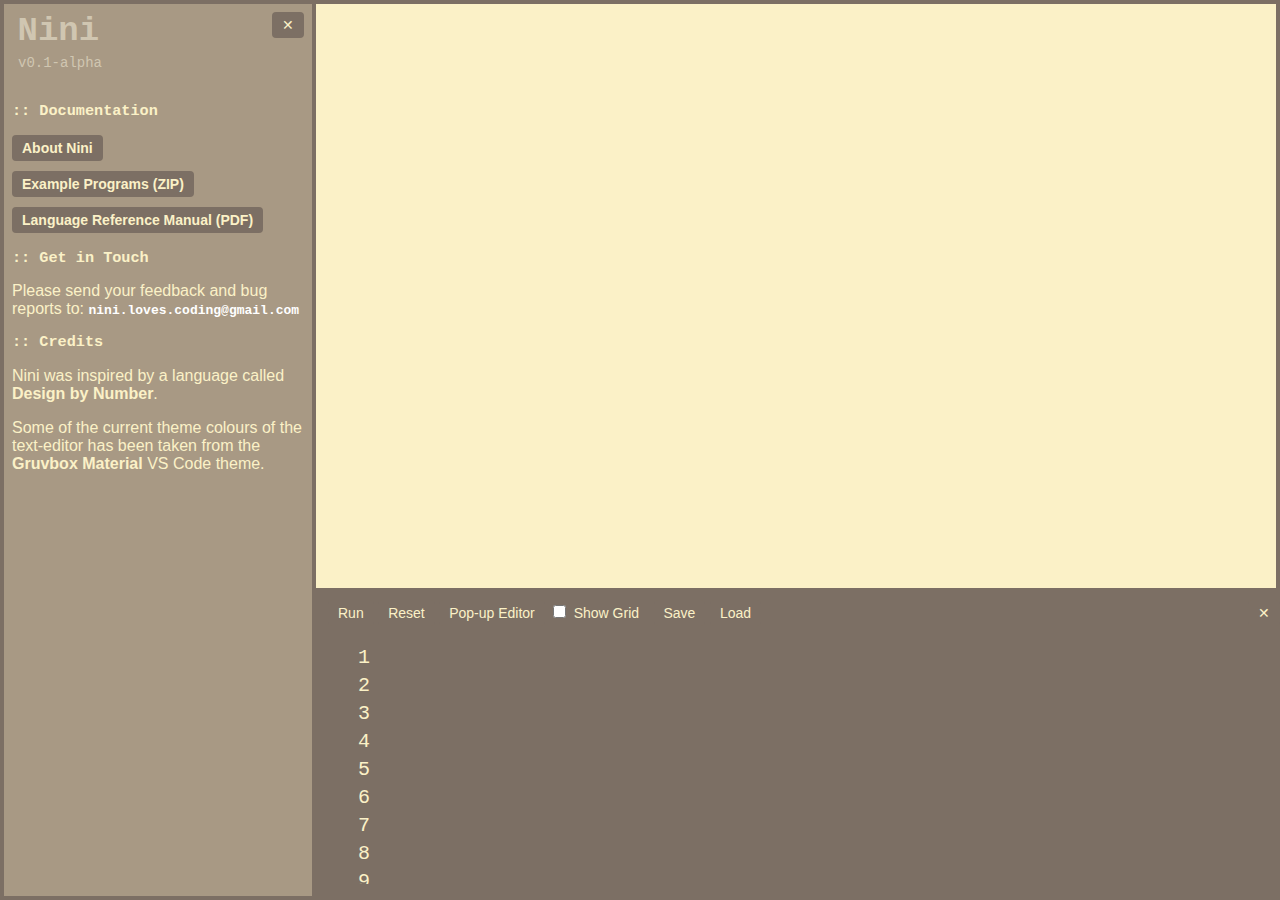
<file: index.html>
<!DOCTYPE html>
<html id="html">
  <head>
    <meta charset="UTF-8" />
    <meta name="viewport" content="width=device-width, initial-scale=1.0" />
    <link rel="stylesheet" href="./app.min.css">
    <title>Nini</title>
  </head>
  <body id="body" class="accent-bgcolour">
    <table id="layout-table" cellpadding="0" cellspacing="0">
      <tr>
        <td
          id="left-sidebar"
          rowspan="2"
          class="secondary-bgcolour accent-border-colour"
        >
          <div id="closed-left-sidebar-toolbar">
            <div id="top-logo-small" class="extra-colour-1">N</div>
            <div id="open-left-sidebar-btn" class="btn accent">
              <div>&#8614;</div>
            </div>
          </div>
          <table id="left-sidebar-table" cellpadding="0" cellspacing="0">
            <tr>
              <td colspan="2">
                <div id="top-logo" class="extra-colour-1">Nini</div>
                <div id="close-left-sidebar-btn" class="btn accent">
                  &#x2715;
                </div>
                <span id="version" class="extra-colour-1">v0.1-alpha</span>
              </td>
            </tr>
            <tr>
              <td colspan="2" id="toolbar-cell"></td>
            </tr>
            <tr>
              <td class="primary-colour">
                <h3>:: Documentation</h3>
                <ul class="btn-menu btn-menu__vartical">
                  <li>
                    <div id="docs-about-btn" class="btn accent">
                      <b>About Nini</b>
                    </div>
                  </li>
                  <li>
                    <a
                      href="./files/nini-code-examples.zip"
                      target="_blank"
                      class="btn accent"
                    >
                      Example Programs (ZIP)
                    </a>
                  </li>
                  <li>
                    <a
                      href="./files/nini-lang-ref.pdf"
                      target="_blank"
                      class="btn accent"
                    >
                      Language Reference Manual (PDF)
                    </a>
                  </li>
                </ul>

                <h3>:: Get in Touch</h3>
                Please send your feedback and bug reports to:
                <span style="color: #fff; font-family: monospace"
                  ><b>nini.loves.coding@gmail.com</b></span
                >

                <h3>:: Credits</h3>
                <p>
                  Nini was inspired by a language called
                  <a href="https://dbn.media.mit.edu/" target="_blank"
                    >Design by Number</a
                  >.
                </p>
                <p>
                  Some of the current theme colours of the text-editor has been
                  taken from the
                  <a
                    href="https://vscodethemes.com/e/sainnhe.gruvbox-material/gruvbox-material-light"
                    target="_blank"
                    >Gruvbox Material</a
                  >
                  VS Code theme.
                </p>
              </td>
            </tr>
          </table>
        </td>
        <td id="main-panel" class="primary-bgcolour accent-border-colour">
          <div id="canvas-scroll-wrapper" class="secondary-scrollbar-colour">
            <canvas
              id="paper1"
              class="main-canvas extra-border-colour-1"
              width="0"
              height="0"
            ></canvas>
          </div>
        </td>
      </tr>
      <tr>
        <td id="bottom-sidebar">
          <div id="closed-bottom-sidebar-toolbar">
            <div id="open-bottom-sidebar-btn" class="btn accent">
              <div>&#8613; Open Editor</div>
            </div>
          </div>
          <!-- copy of the body of editor/editor.html -->
          <table id="editor-layout-table" cellpadding="0" cellspacing="0">
            <tr>
              <td id="editor-toolbar-cell">
                <div id="run-btn" class="btn accent">Run</div>
                <div id="clear-btn" class="btn accent">Reset</div>
                <div id="pop-up-editor" class="btn accent">Pop-up Editor</div>
                <div id="toggle-grid-control">
                  <input
                    type="checkbox"
                    name="grid-checkbox"
                    id="toggle-grid-checkbox"
                    value="value"
                  />
                  <label for="toggle-grid-checkbox" class="accent"
                    >Show Grid</label
                  >
                </div>
                <div id="save-code" class="btn accent">Save</div>
                <div id="load-code" class="btn accent">Load</div>
                <input type="file" id="load-code-file-input" />
                <div id="close-bottom-sidebar-btn" class="btn accent">
                  &#x2715;
                </div>
              </td>
            </tr>
            <tr>
              <td id="editor-cell">
                <div id="editor-scroll-wrapper" class="accent-scrollbar-colour">
                  <table cellpadding="0" cellspacing="0">
                    <tr>
                      <td id="loc-td">
                        <div
                          id="loc-bar"
                          class="primary-colour accent-bgcolour"
                        ></div>
                      </td>
                      <td id="editor-td">
                        <textarea
                          id="code-editor"
                          maxlength="4096"
                          spellcheck="false"
                          class="accent-bgcolour extra-colour-2"
                        ></textarea>
                      </td>
                    </tr>
                  </table>
                </div>
              </td>
            </tr>
          </table>
          <!-- end of editor/editor.html -->
        </td>
      </tr>
    </table>
    <script src="./app.min.js"></script>
  </body>
</html>
</file>
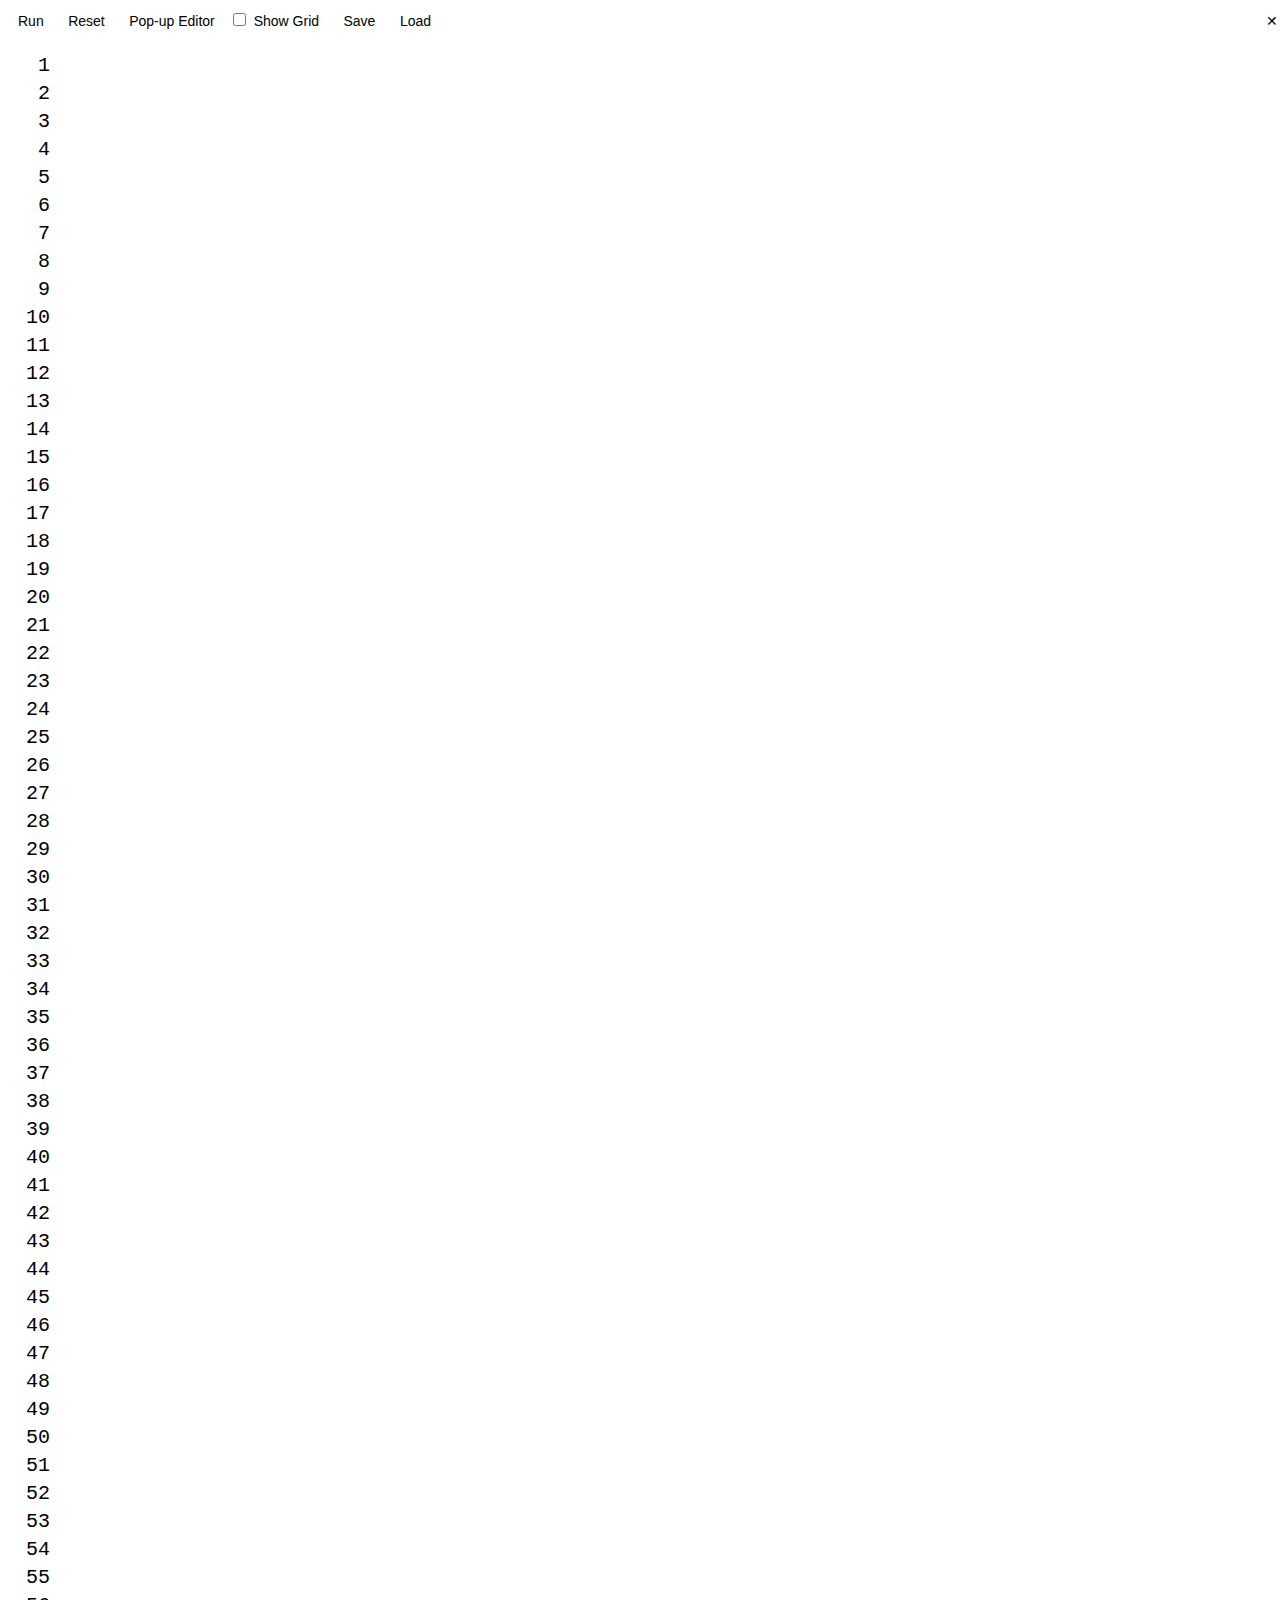
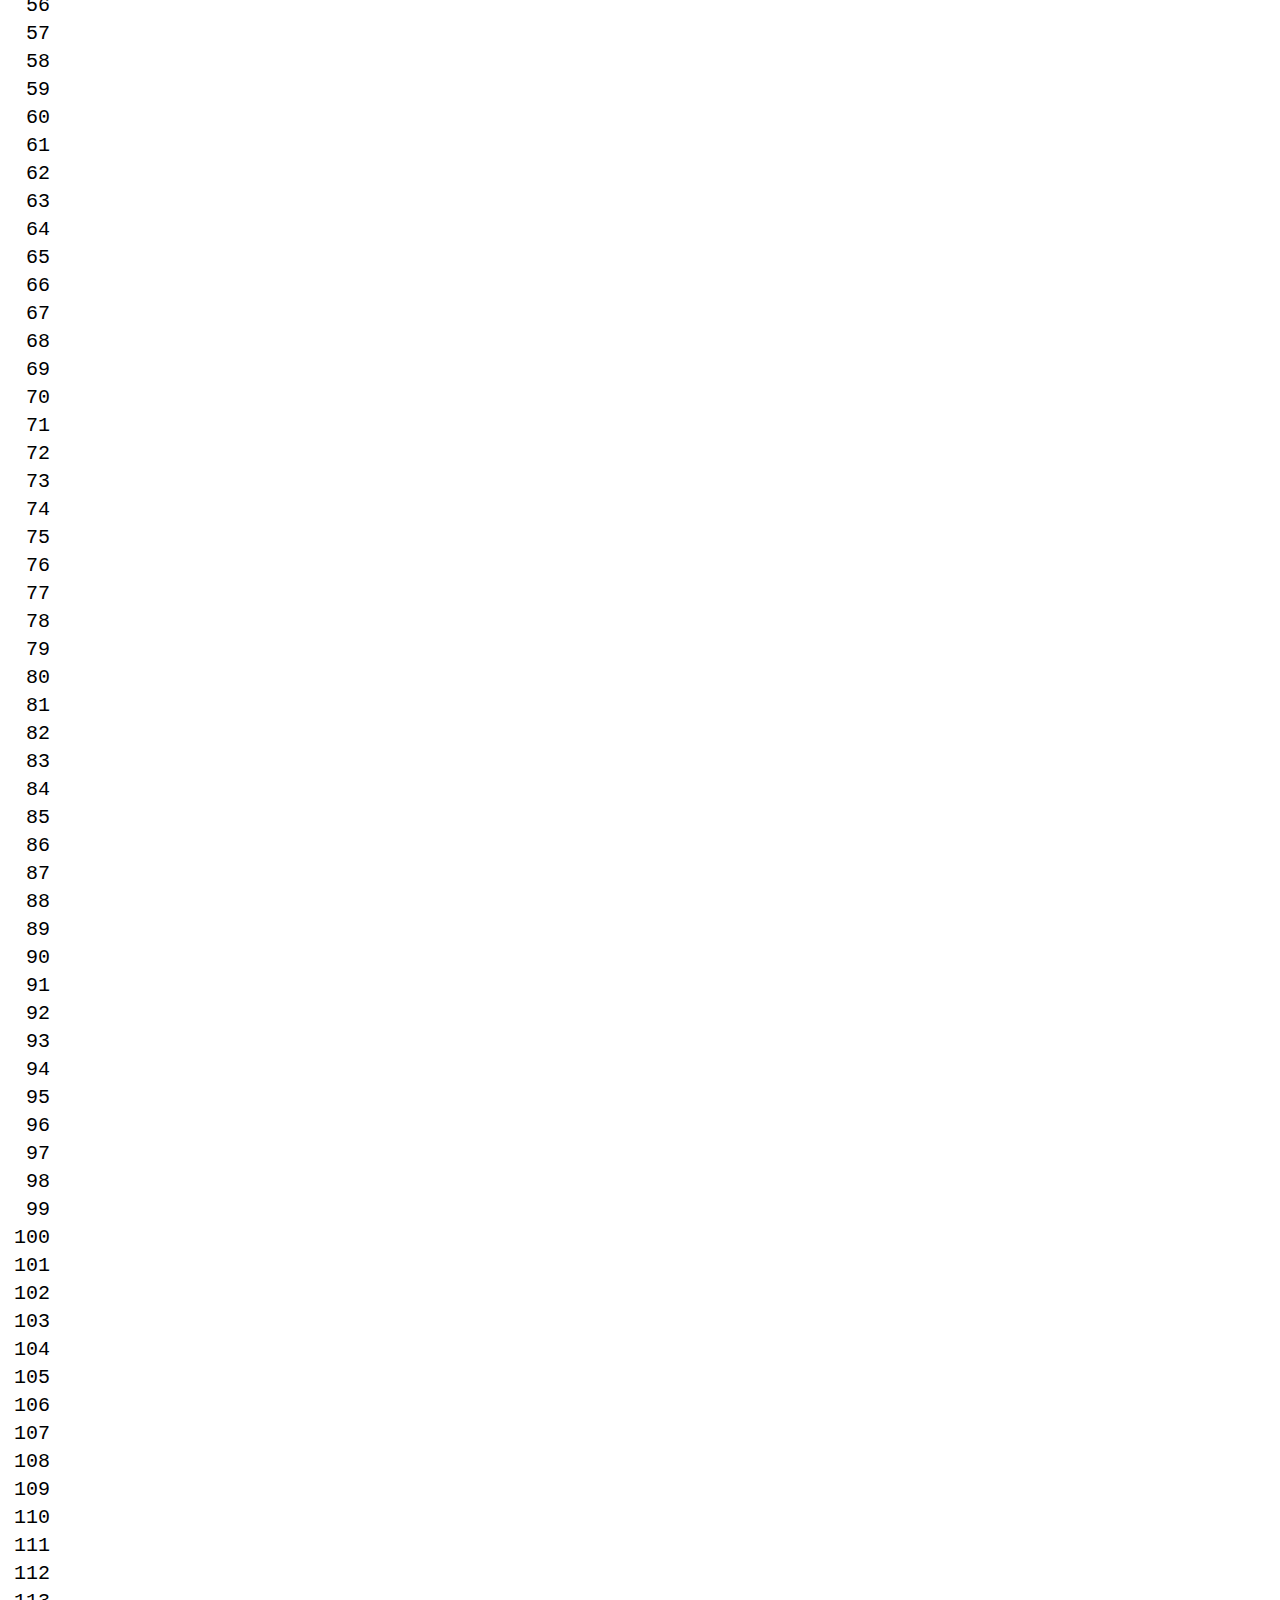
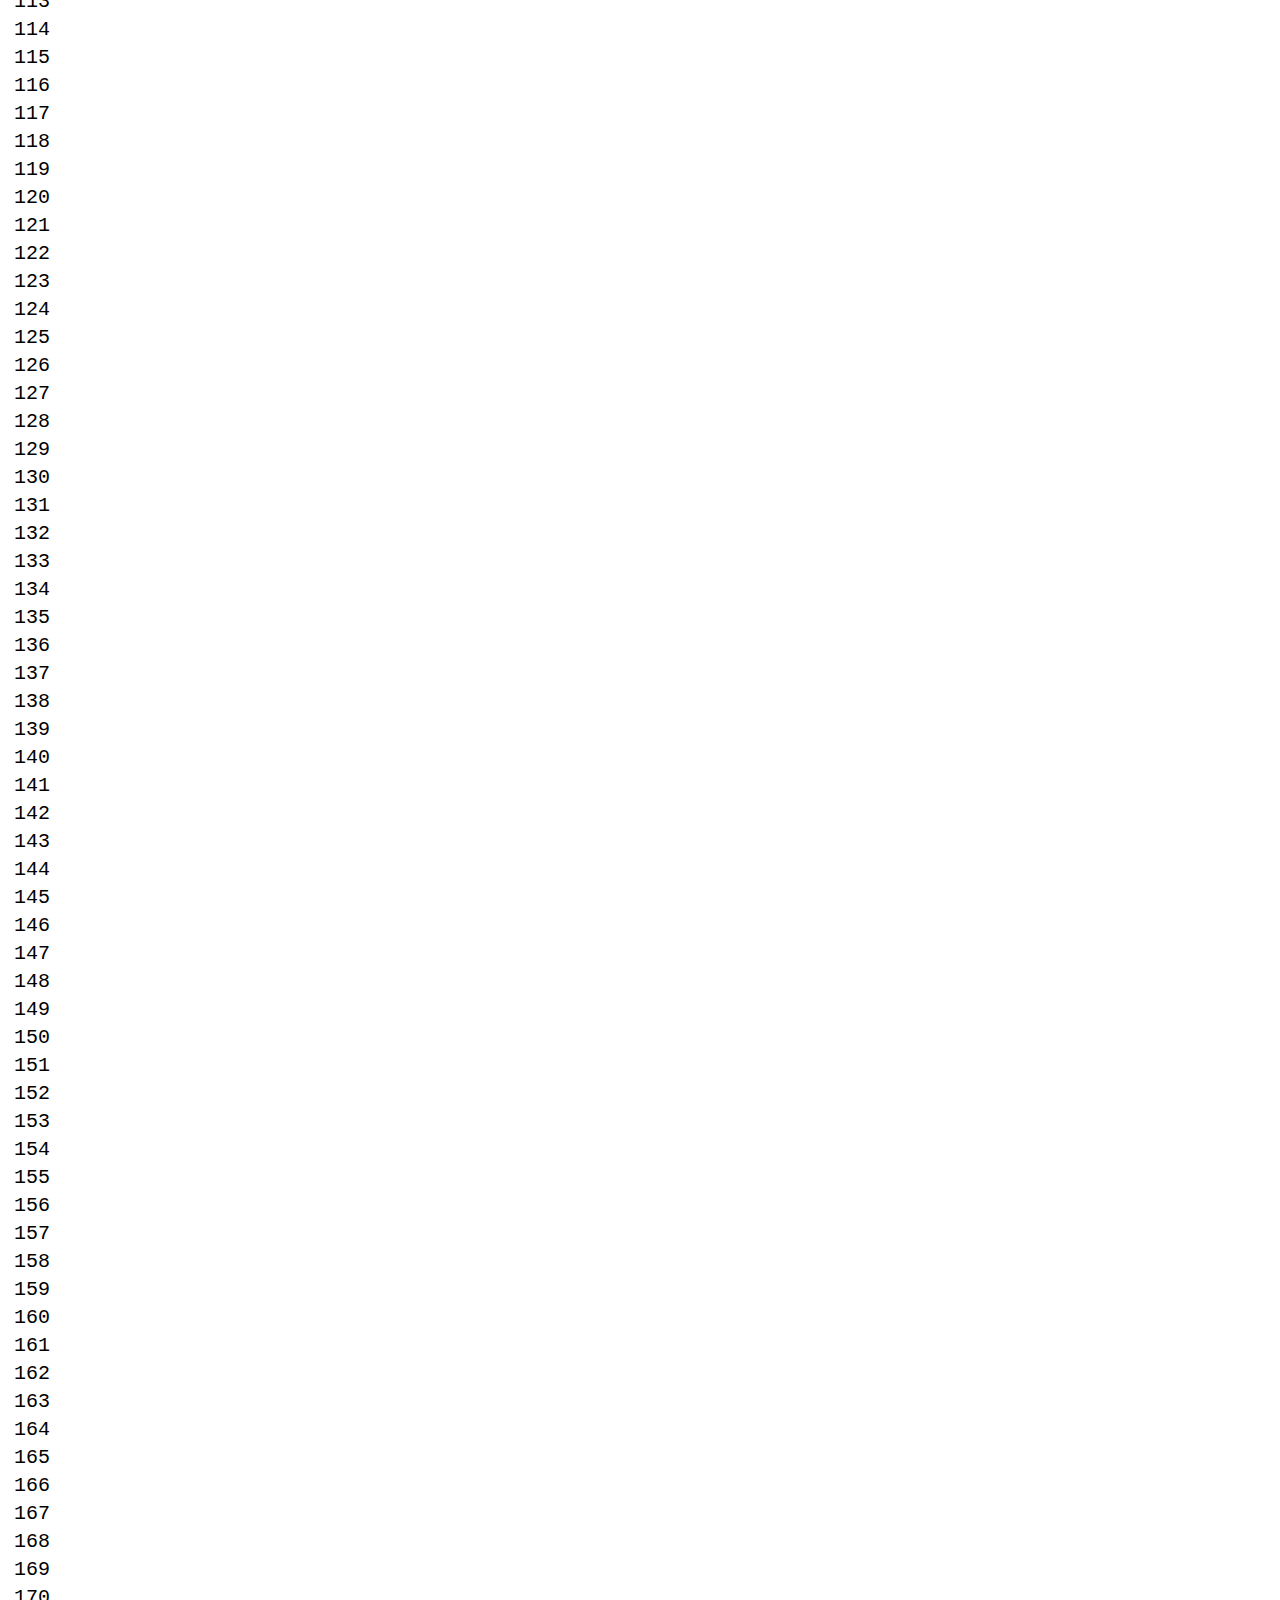
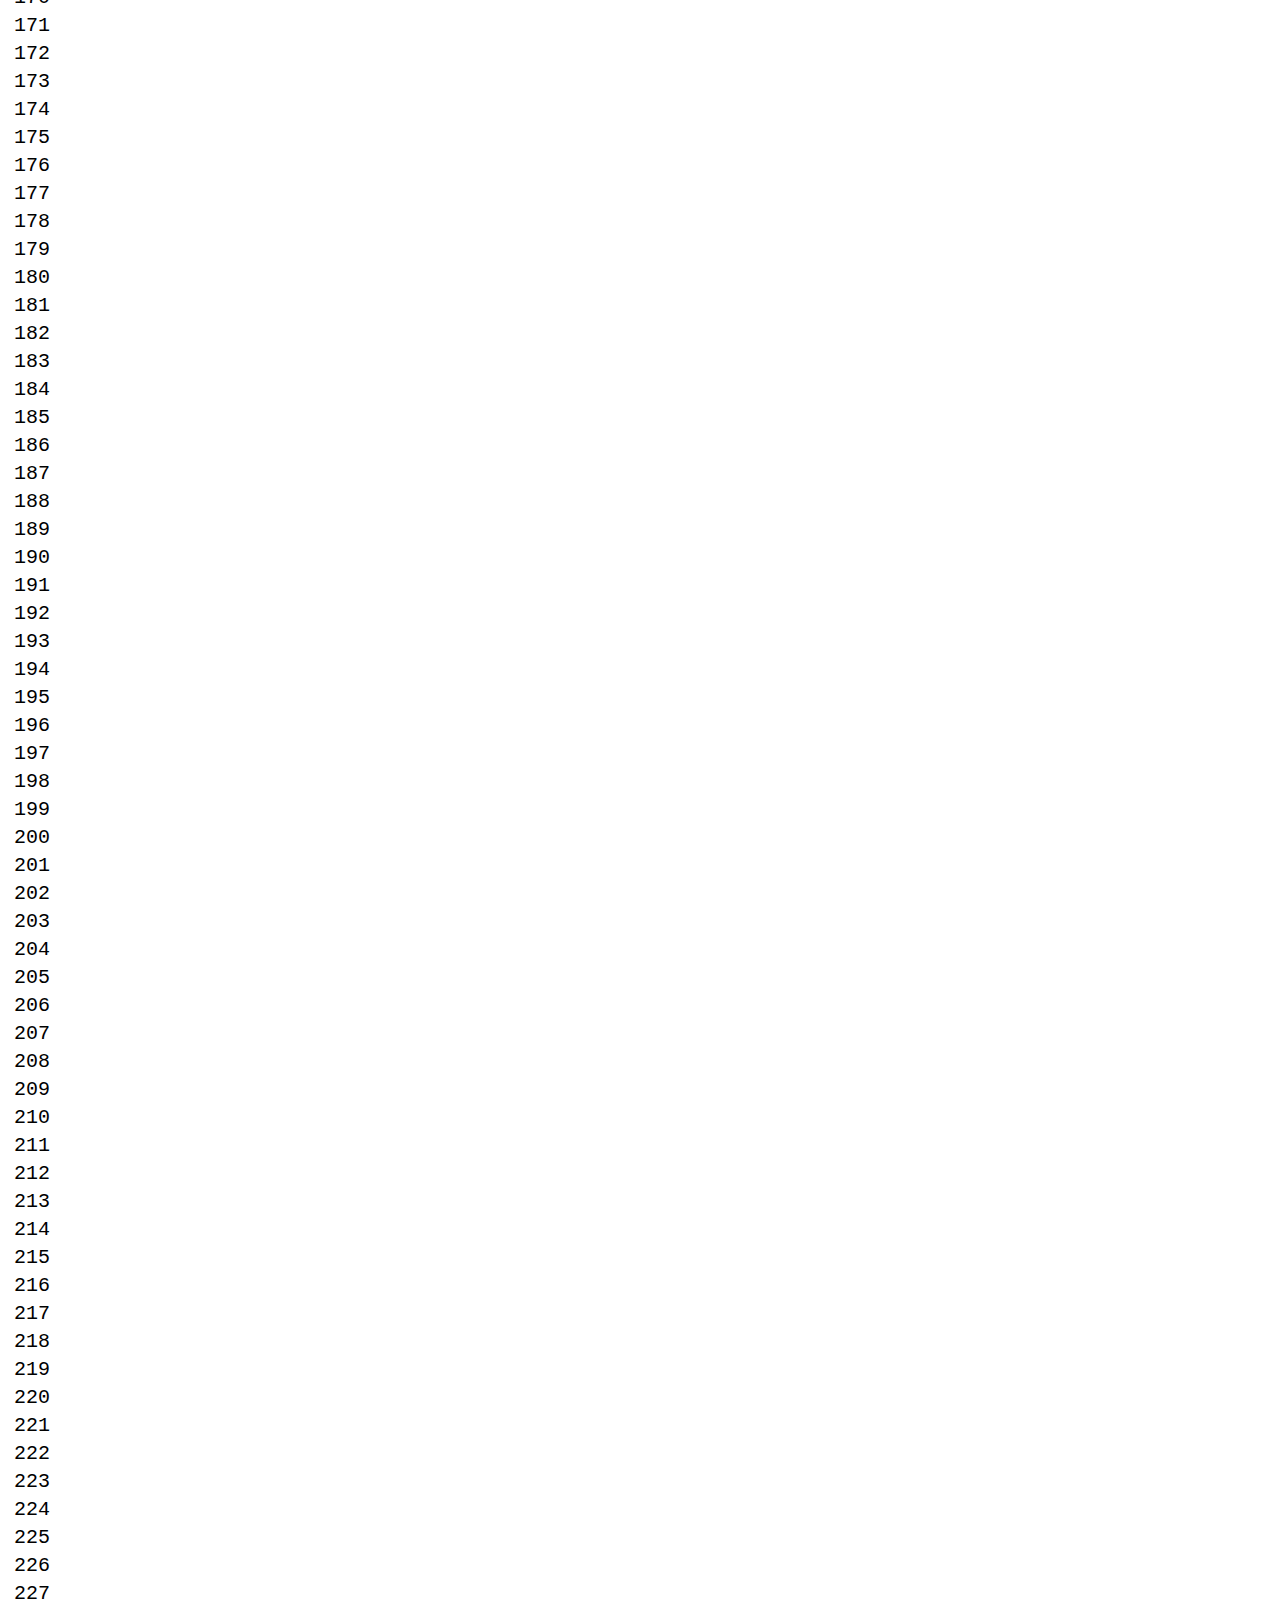
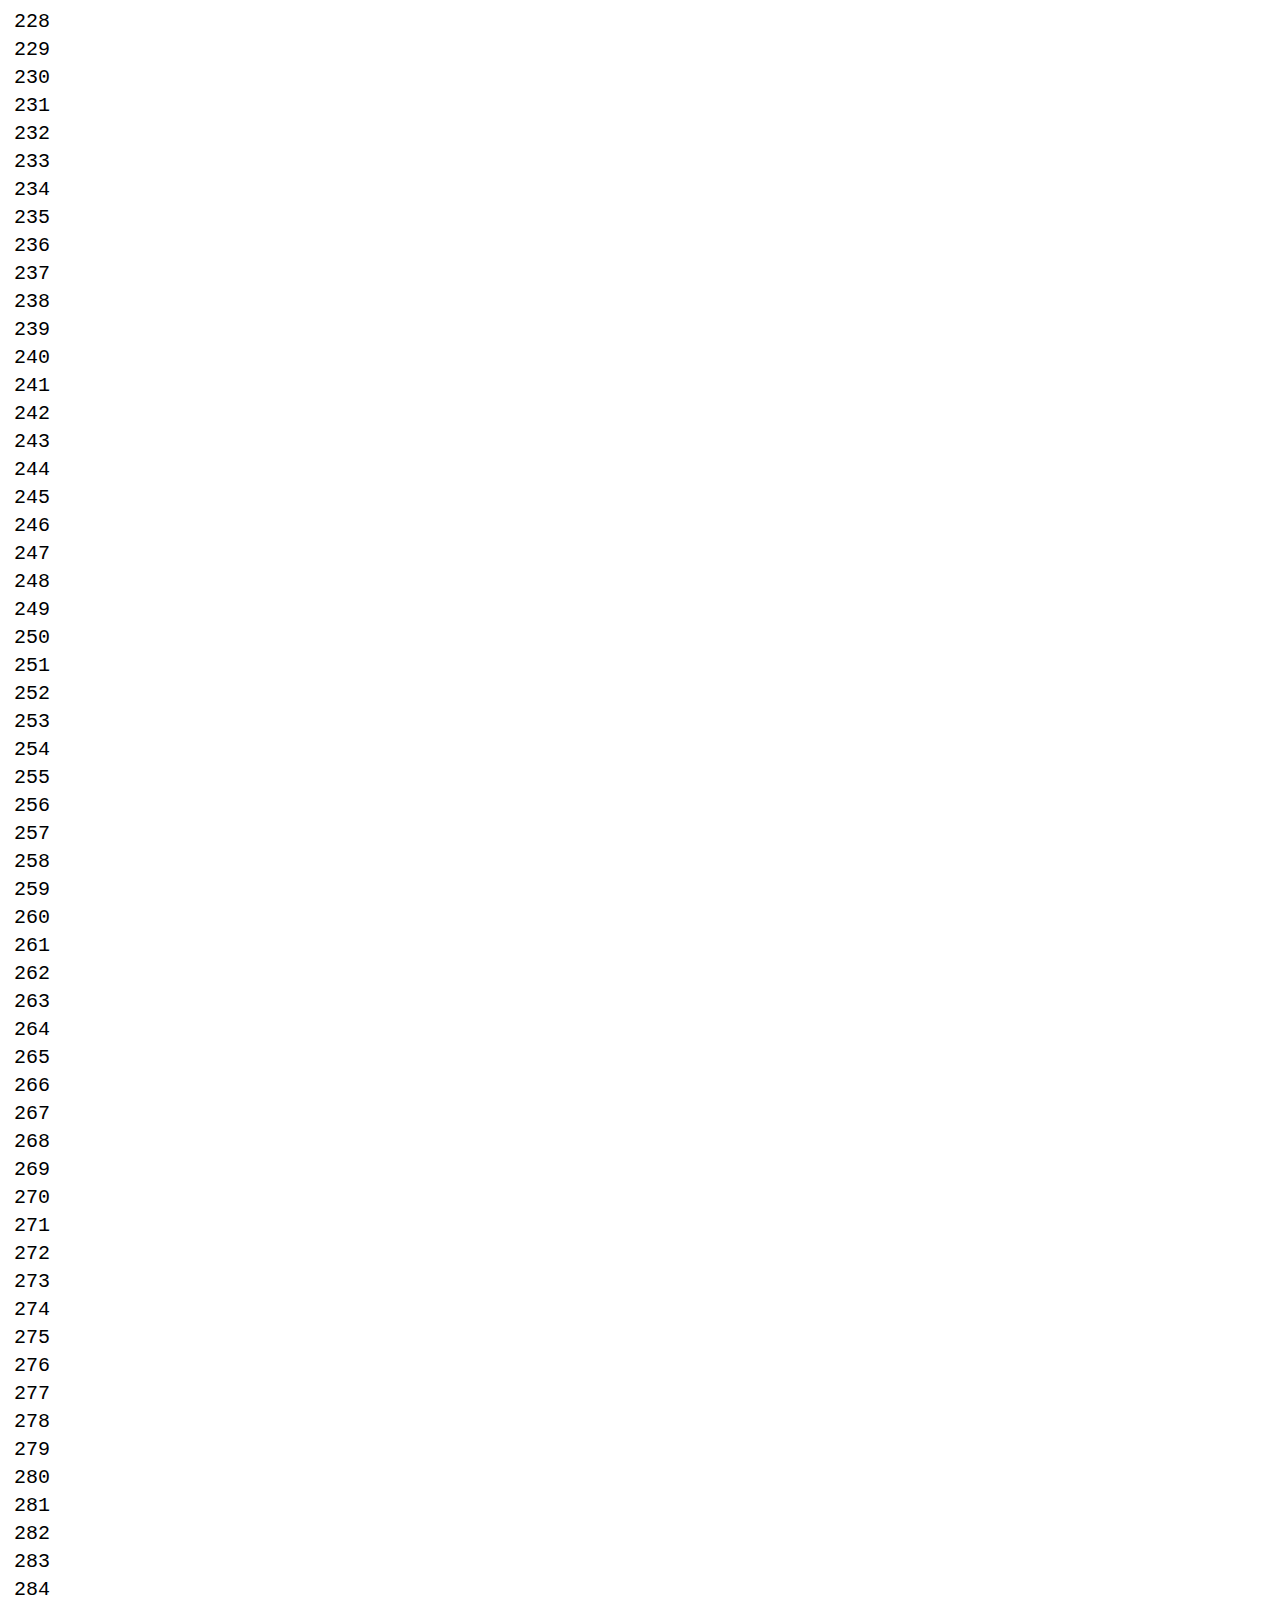
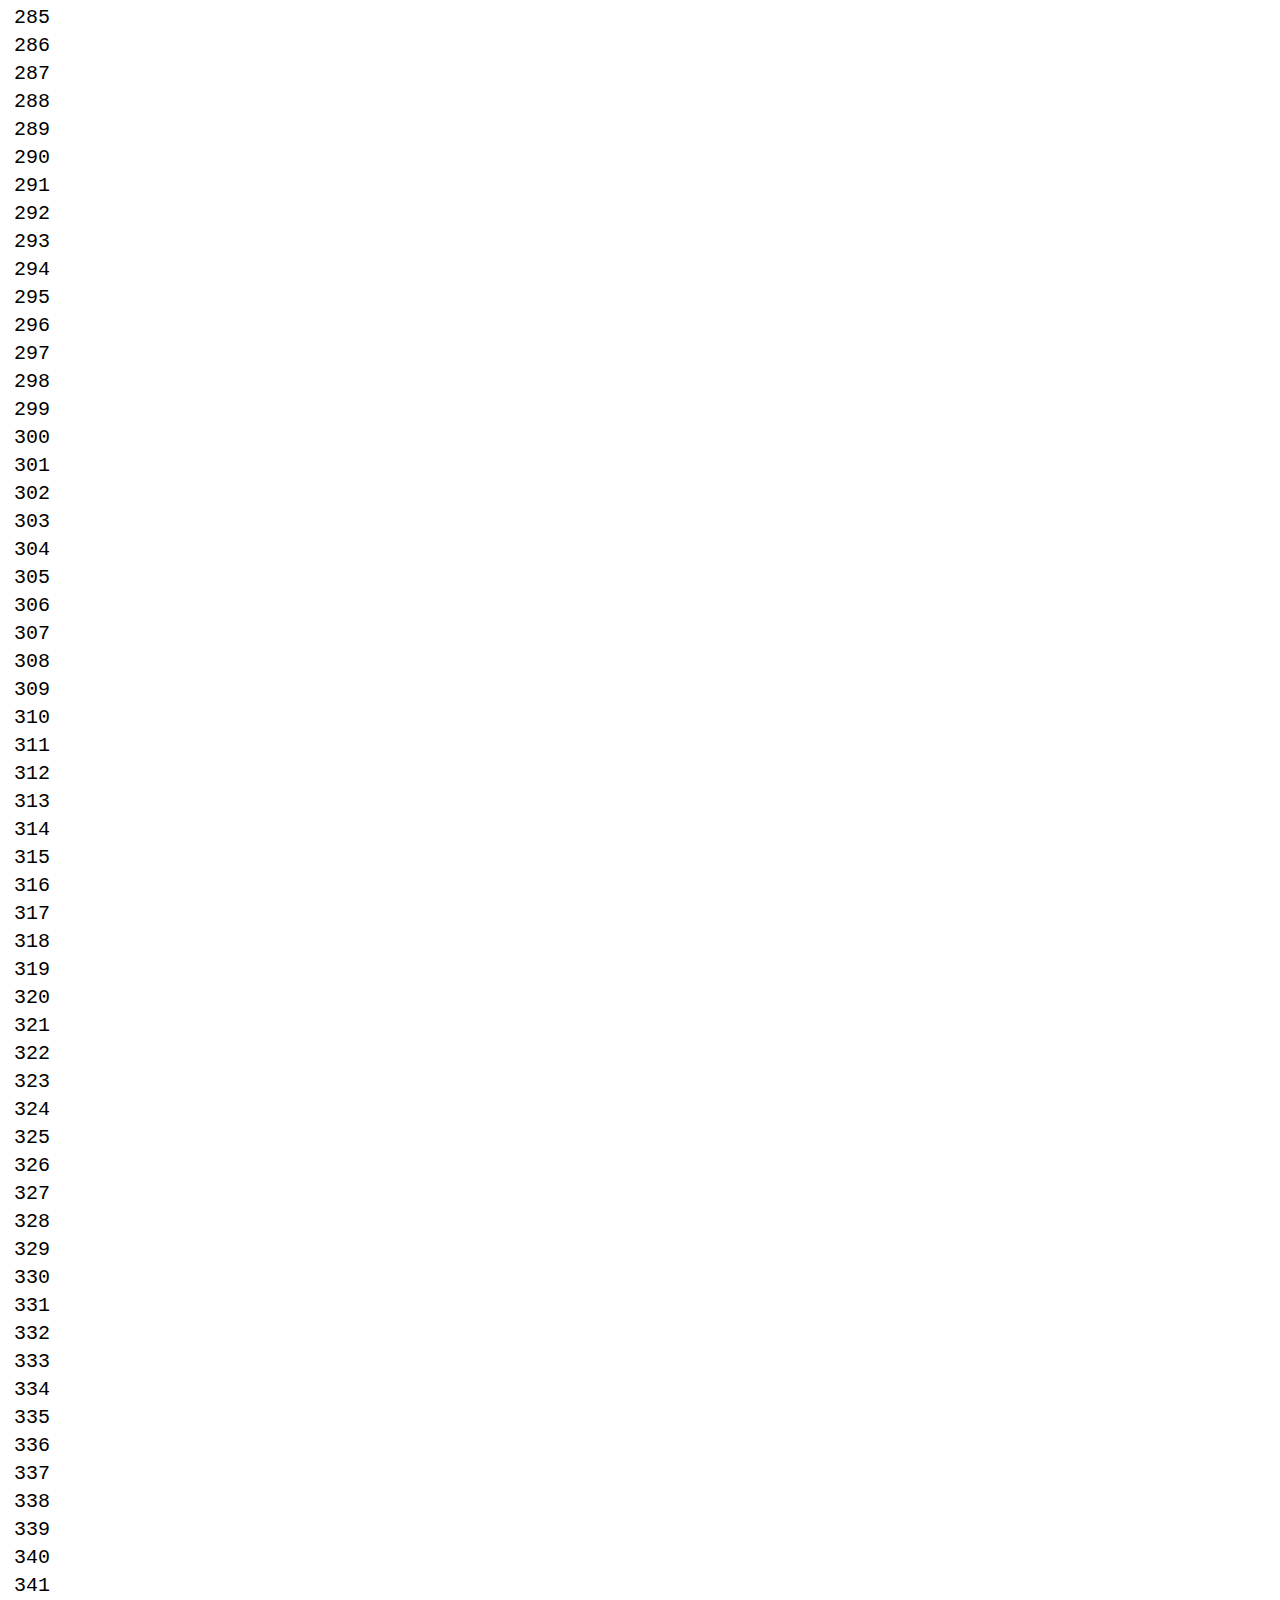
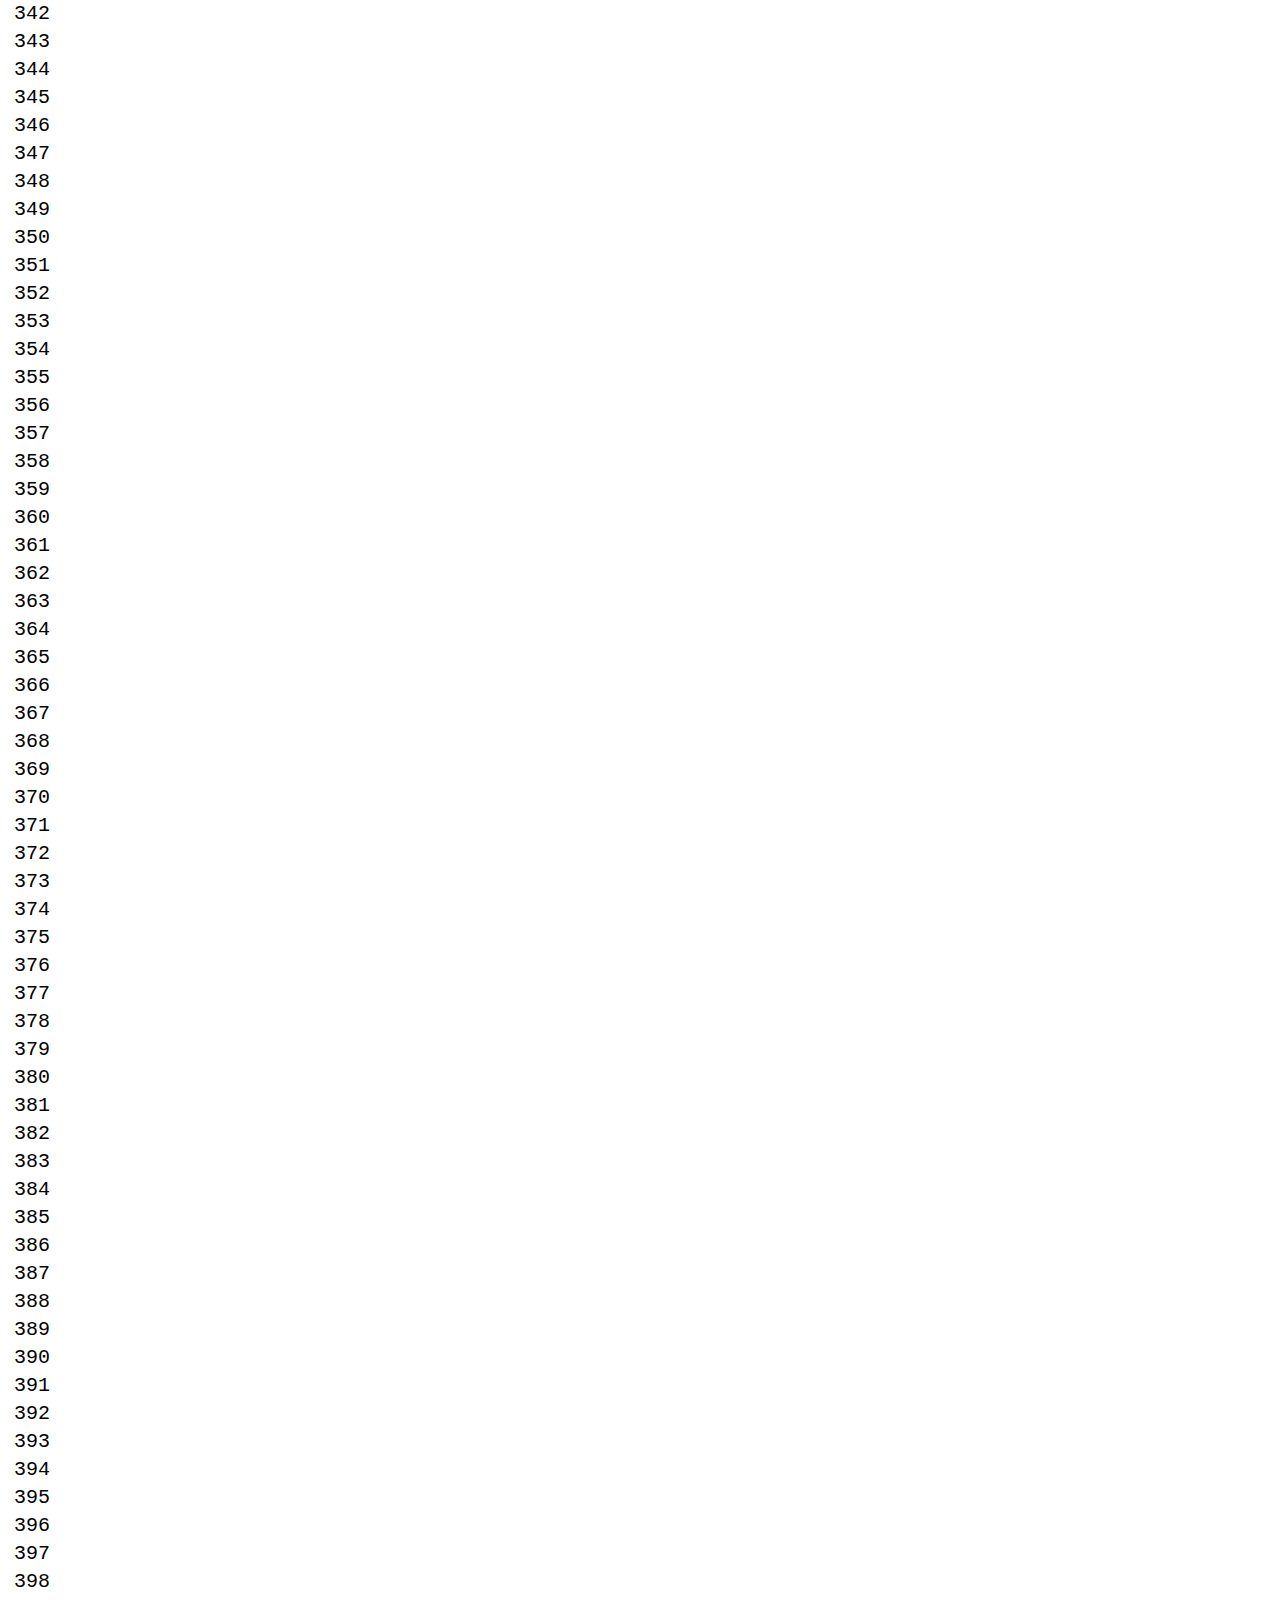
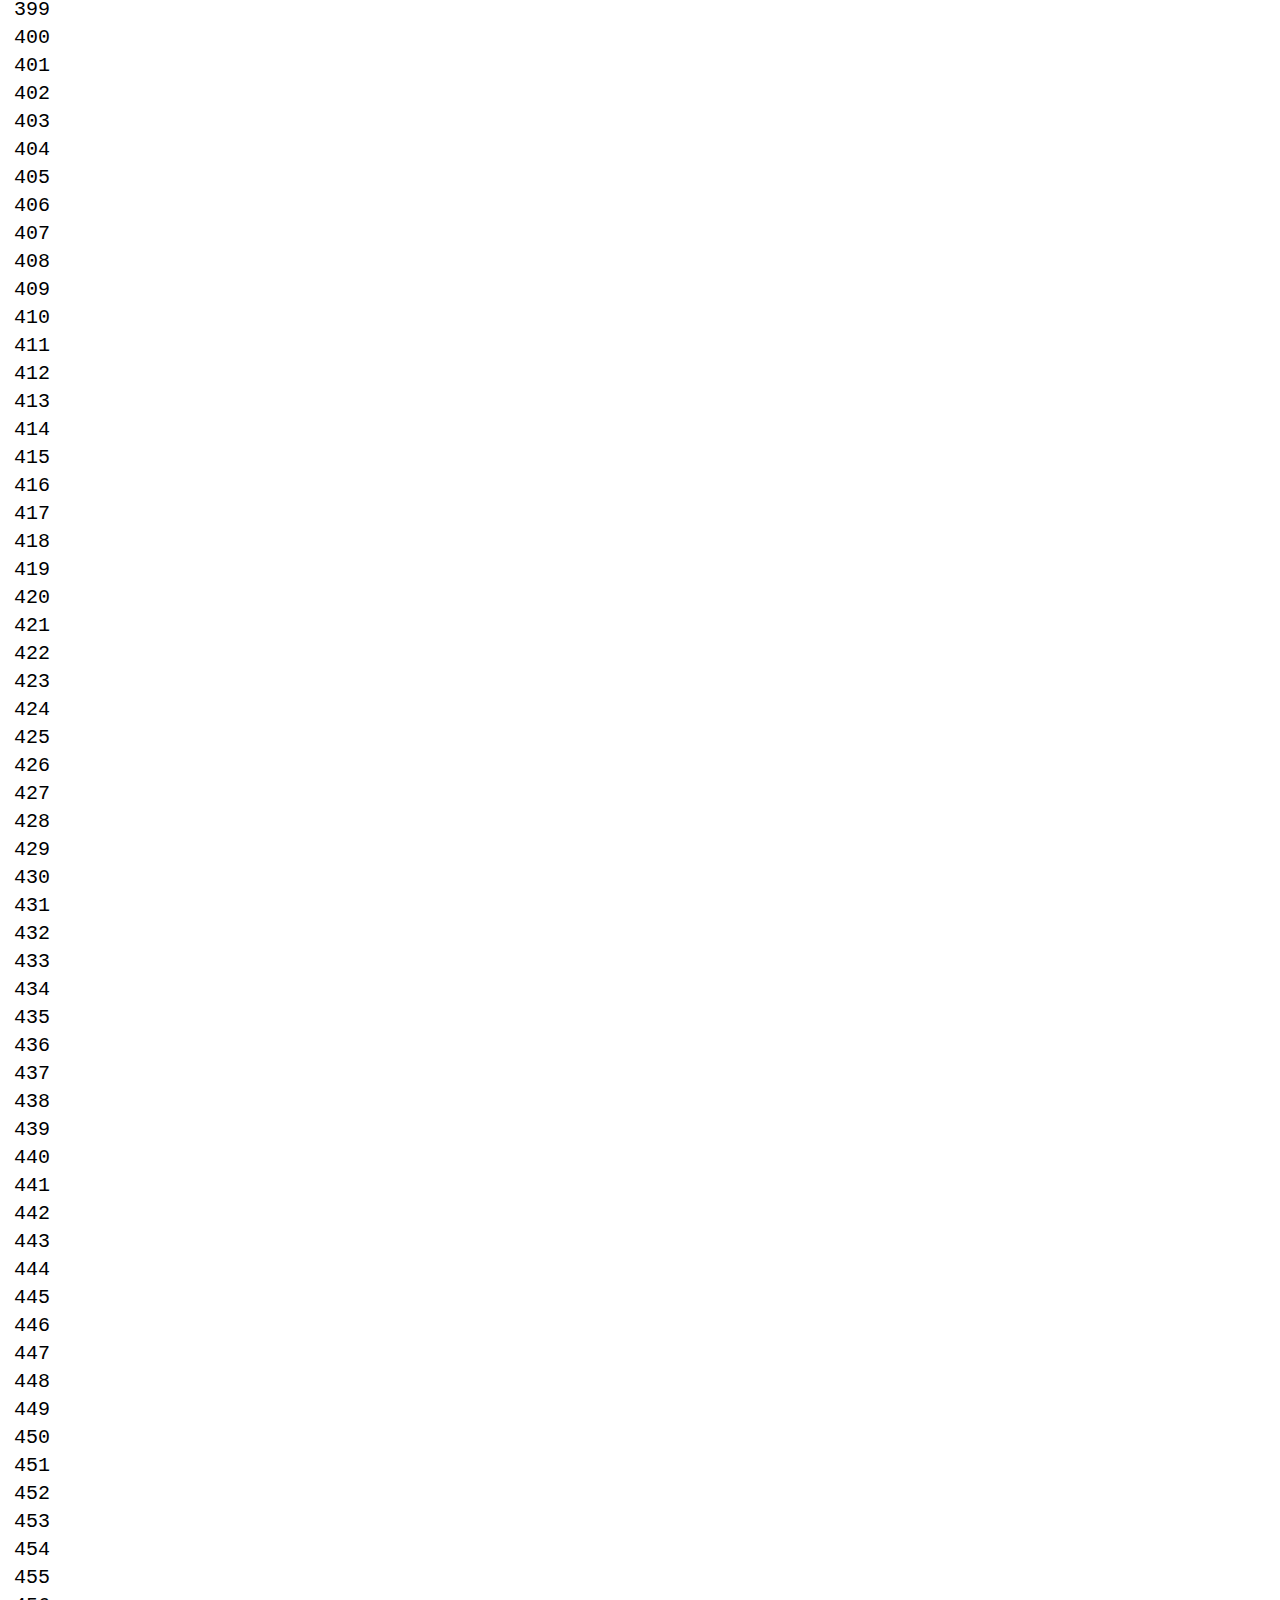
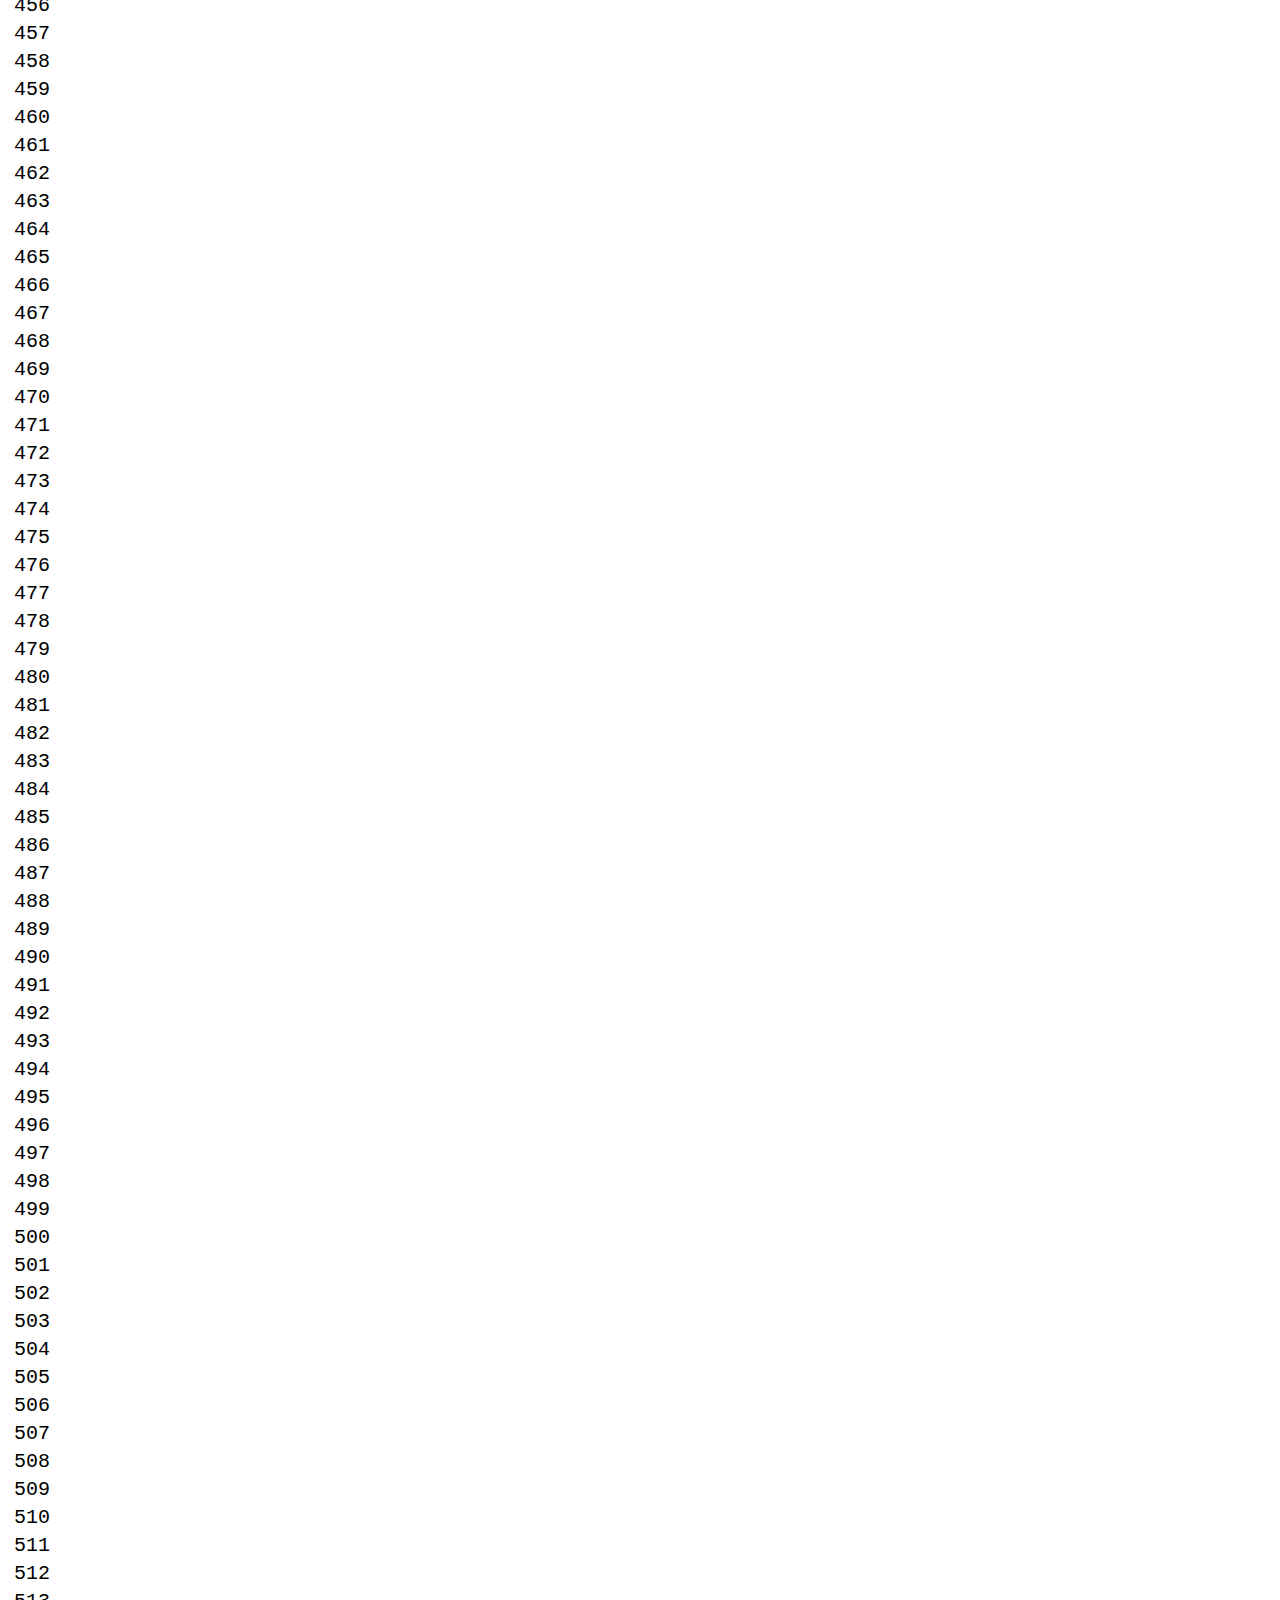
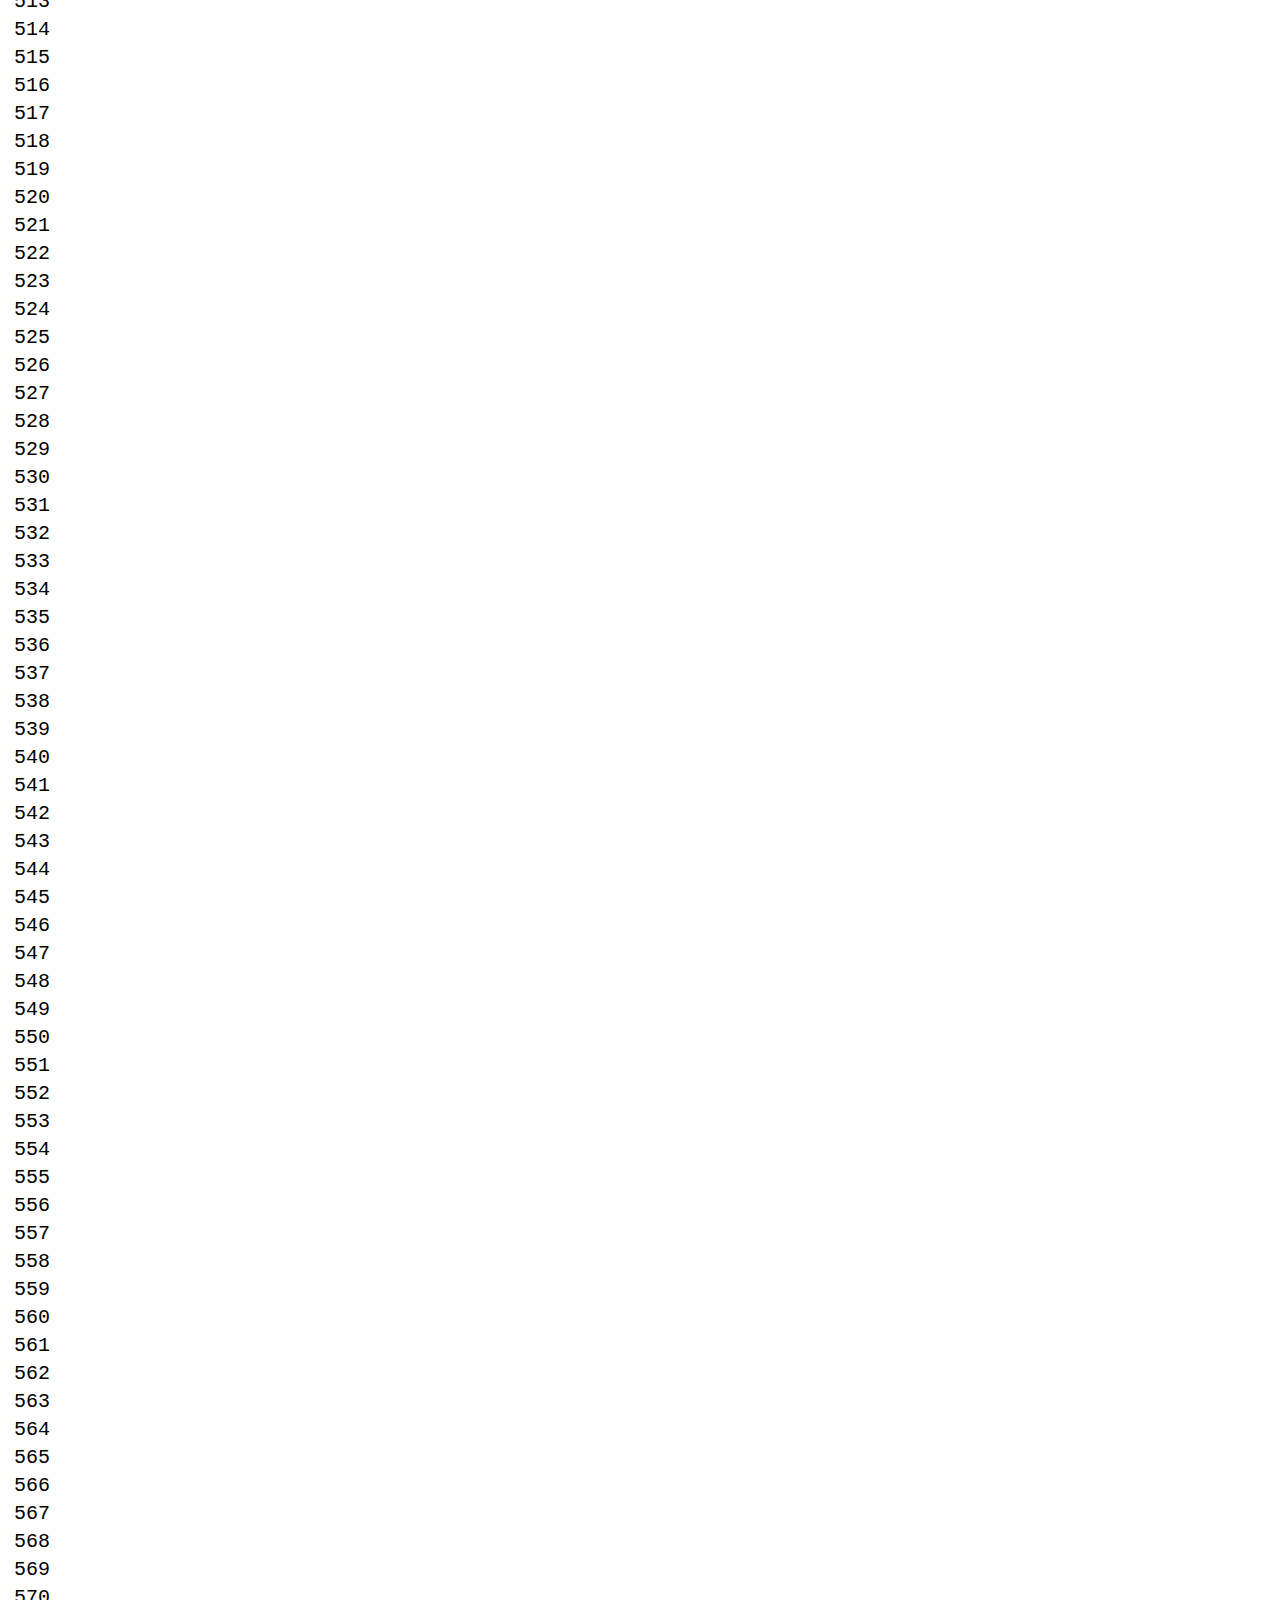
<file: editor/editor.html>
<!DOCTYPE html>
<html id="html" lang="en">
  <head>
    <meta charset="UTF-8" />
    <meta name="viewport" content="width=device-width, initial-scale=1.0" />
    <link rel="stylesheet" href="./editor.min.css">
    <title>Nini :: code editor</title>
  </head>
  <body id="body" class="editor-body accent-bgcolour">
    <table id="editor-layout-table" cellpadding="0" cellspacing="0">
      <tr>
        <td id="editor-toolbar-cell">
          <div id="run-btn" class="btn accent">Run</div>
          <div id="clear-btn" class="btn accent">Reset</div>
          <div id="pop-up-editor" class="btn accent">Pop-up Editor</div>
          <div id="toggle-grid-control">
            <input
              type="checkbox"
              name="grid-checkbox"
              id="toggle-grid-checkbox"
              value="value"
            />
            <label for="toggle-grid-checkbox" class="accent">Show Grid</label>
          </div>
          <div id="save-code" class="btn accent">Save</div>
          <div id="load-code" class="btn accent">Load</div>
          <input type="file" id="load-code-file-input" />
          <div id="close-bottom-sidebar-btn" class="btn accent">&#x2715;</div>
        </td>
      </tr>
      <tr>
        <td id="editor-cell">
          <div id="editor-scroll-wrapper" class="accent-scrollbar-colour">
            <table cellpadding="0" cellspacing="0">
              <tr>
                <td id="loc-td">
                  <div
                    id="loc-bar"
                    class="primary-colour accent-bgcolour"
                  ></div>
                </td>
                <td id="editor-td">
                  <textarea
                    id="code-editor"
                    maxlength="4096"
                    spellcheck="false"
                    class="accent-bgcolour extra-colour-2"
                  ></textarea>
                </td>
              </tr>
            </table>
          </div>
        </td>
      </tr>
    </table>
    <script src="./editor.min.js"></script>
  </body>
</html>
</file>
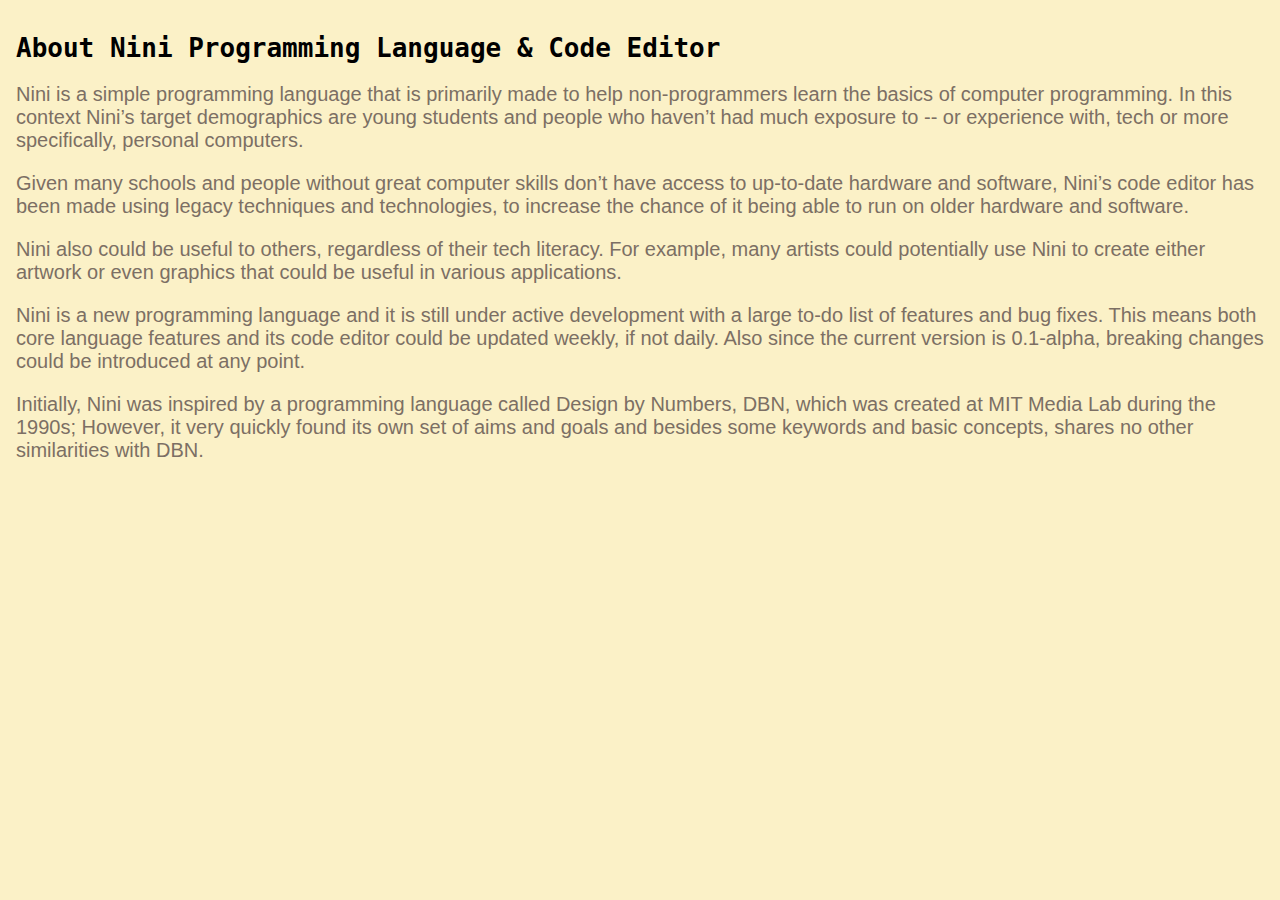
<file: docs/pages/about.html>
<!DOCTYPE html>
<html lang="en" class="theme-gml">
  <head>
    <meta charset="UTF-8" />
    <link rel="stylesheet" href="../docs.min.css">
    <title>About Nini</title>
  </head>
  <body class="theme-gml primary-bgcolour accent-colour">
    <div id="page-content">
      <h1>About Nini Programming Language & Code Editor</h1>
      <p>
        Nini is a simple programming language that is primarily made to help
        non-programmers learn the basics of computer programming. In this
        context Nini’s target demographics are young students and people who
        haven’t had much exposure to -- or experience with, tech or more
        specifically, personal computers.
      </p>

      <p>
        Given many schools and people without great computer skills don’t have
        access to up-to-date hardware and software, Nini’s code editor has been
        made using legacy techniques and technologies, to increase the chance of
        it being able to run on older hardware and software.
      </p>

      <p>
        Nini also could be useful to others, regardless of their tech literacy.
        For example, many artists could potentially use Nini to create either
        artwork or even graphics that could be useful in various applications.
      </p>

      <p>
        Nini is a new programming language and it is still under active
        development with a large to-do list of features and bug fixes. This
        means both core language features and its code editor could be updated
        weekly, if not daily. Also since the current version is 0.1-alpha,
        breaking changes could be introduced at any point.
      </p>

      <p>
        Initially, Nini was inspired by a programming language called Design by
        Numbers, DBN, which was created at MIT Media Lab during the 1990s;
        However, it very quickly found its own set of aims and goals and besides
        some keywords and basic concepts, shares no other similarities with DBN.
      </p>
    </div>
  </body>
</html>
</file>
<file: app.min.css>
body,html{margin:0;padding:0;overflow:hidden;font-family:sans-serif}h1,h2,h3,h4,h5,h6{font-family:monospace;font-weight:700}a,a:visited{text-decoration:none;color:inherit;font-weight:700}a:hover{text-decoration:underline}.btn{display:inline-block;padding:6px 10px;border-radius:4px;cursor:pointer;font-size:14px;line-height:14px;font-family:sans-serif}label{display:inline-block;padding:6px 10px;padding-left:0;cursor:pointer;font-size:14px;line-height:14px;font-family:sans-serif}.btn-menu{padding:0;margin:0;list-style-type:none;list-style:none}.btn-menu__vartical li{margin-bottom:10px}#version{display:block;font-size:14px;margin-left:6px;font-family:monospace}.theme-gml .primary-colour{color:#fbf1c7}.theme-gml .secondary-colour{color:#a89984}.theme-gml .accent-colour{color:#7c6f64}.theme-gml .extra-colour-1{color:#d0c6b1}.theme-gml .extra-colour-2{color:#edf5ed}.theme-gml .primary-bgcolour{background-color:#fbf1c7}.theme-gml .secondary-bgcolour{background-color:#a89984}.theme-gml .accent-bgcolour{background-color:#7c6f64}.theme-gml .extra-bgcolour-1{background-color:#d0c6b1}.theme-gml .primary-border-colour{border-color:#fbf1c7}.theme-gml .secondary-border-colour{border-color:#a89984}.theme-gml .accent-border-colour{border-color:#7c6f64}.theme-gml .extra-border-colour-1{border-color:#d0c6b1}.theme-gml .primary-scrollbar-colour{scrollbar-color:#fbf1c7 #a89984}.theme-gml .secondary-scrollbar-colour{scrollbar-color:#a89984 #fbf1c7}.theme-gml .accent-scrollbar-colour{scrollbar-color:#a89984 #7c6f64}.theme-gml .btn.primary,.theme-gml label.primary{background-color:#fbf1c7;color:#7c6f64}.theme-gml .btn.primary:hover{background-color:#7c6f64;color:#fbf1c7}.theme-gml .btn.secondary,.theme-gml label.secondary{background-color:#a89984;color:#fbf1c7}.theme-gml .btn.secondary:hover{background-color:#9c8a72;color:#fbf2cd}.theme-gml .btn.accent,.theme-gml label.accent{background-color:#7c6f64;color:#fbf1c7}.theme-gml .btn.accent:hover{background-color:#70645a;color:#fbf2cd}.theme-gml .btn.extra-colour-1,.theme-gml label.extra-colour-1{background-color:#d0c6b1;color:#7c6f64}.theme-gml .btn.extra-colour-1:hover{background-color:#c2b499;color:#635950}.editor-body{padding-top:8px}#editor-layout-table{table-layout:fixed;margin:0 8px;width:100%}#editor-layout-table td{vertical-align:top}#closed-bottom-sidebar-toolbar{display:none}#editor-toolbar-cell{padding-bottom:8px}#toggle-grid-control{display:inline-block}#toggle-grid-control input[type=checkbox],#toggle-grid-control label{cursor:pointer}#load-code-file-input{display:none}#close-bottom-sidebar-btn{float:right}#editor-scroll-wrapper{overflow-x:hidden;overflow-y:scroll;direction:rtl}#editor-scroll-wrapper table{width:100%;direction:ltr}#editor-scroll-wrapper table td{padding:0}#loc-td{width:1px}#loc-bar{float:left;text-align:right;padding:10px 6px;font-size:16px;line-height:16px;font-family:monospace;font-size:20px;line-height:28px}#loc-bar span{margin:0;padding:0;width:100%;display:inline-block}#editor-td{padding-right:20px!important}#code-editor{width:100%;padding:0;padding:10px 4px;padding-right:0;font-size:16px;line-height:16px;border:0;outline:0;resize:none;font-size:20px;line-height:28px;white-space:pre;overflow-wrap:normal;overflow-x:hidden}#layout-table{table-layout:fixed}#layout-table td{padding:4px;vertical-align:top}#left-sidebar{vertical-align:top;border-width:4px;border-style:solid;border-right:0}#closed-left-sidebar-toolbar{display:none;text-align:center;width:100%;margin-top:4px}#top-logo,#top-logo-small{font-weight:700;margin-bottom:5px;font-size:34px;font-family:monospace;display:inline-block}#top-logo{margin-left:5.5px}#top-logo-small{margin-bottom:13px}#left-sidebar-table{width:100%}#close-left-sidebar-btn{float:right}td#main-panel{vertical-align:middle!important}#main-panel{overflow:hidden;border-width:4px;border-style:solid}#canvas-scroll-wrapper{width:100%;height:100%;display:block;overflow:scroll}.main-canvas{position:relative;image-rendering:pixelated}
</file>
<file: editor/editor.min.css>
body,html{margin:0;padding:0;overflow:hidden;font-family:sans-serif}h1,h2,h3,h4,h5,h6{font-family:monospace;font-weight:700}a,a:visited{text-decoration:none;color:inherit;font-weight:700}a:hover{text-decoration:underline}.btn{display:inline-block;padding:6px 10px;border-radius:4px;cursor:pointer;font-size:14px;line-height:14px;font-family:sans-serif}label{display:inline-block;padding:6px 10px;padding-left:0;cursor:pointer;font-size:14px;line-height:14px;font-family:sans-serif}.btn-menu{padding:0;margin:0;list-style-type:none;list-style:none}.btn-menu__vartical li{margin-bottom:10px}#version{display:block;font-size:14px;margin-left:6px;font-family:monospace}.theme-gml .primary-colour{color:#fbf1c7}.theme-gml .secondary-colour{color:#a89984}.theme-gml .accent-colour{color:#7c6f64}.theme-gml .extra-colour-1{color:#d0c6b1}.theme-gml .extra-colour-2{color:#edf5ed}.theme-gml .primary-bgcolour{background-color:#fbf1c7}.theme-gml .secondary-bgcolour{background-color:#a89984}.theme-gml .accent-bgcolour{background-color:#7c6f64}.theme-gml .extra-bgcolour-1{background-color:#d0c6b1}.theme-gml .primary-border-colour{border-color:#fbf1c7}.theme-gml .secondary-border-colour{border-color:#a89984}.theme-gml .accent-border-colour{border-color:#7c6f64}.theme-gml .extra-border-colour-1{border-color:#d0c6b1}.theme-gml .primary-scrollbar-colour{scrollbar-color:#fbf1c7 #a89984}.theme-gml .secondary-scrollbar-colour{scrollbar-color:#a89984 #fbf1c7}.theme-gml .accent-scrollbar-colour{scrollbar-color:#a89984 #7c6f64}.theme-gml .btn.primary,.theme-gml label.primary{background-color:#fbf1c7;color:#7c6f64}.theme-gml .btn.primary:hover{background-color:#7c6f64;color:#fbf1c7}.theme-gml .btn.secondary,.theme-gml label.secondary{background-color:#a89984;color:#fbf1c7}.theme-gml .btn.secondary:hover{background-color:#9c8a72;color:#fbf2cd}.theme-gml .btn.accent,.theme-gml label.accent{background-color:#7c6f64;color:#fbf1c7}.theme-gml .btn.accent:hover{background-color:#70645a;color:#fbf2cd}.theme-gml .btn.extra-colour-1,.theme-gml label.extra-colour-1{background-color:#d0c6b1;color:#7c6f64}.theme-gml .btn.extra-colour-1:hover{background-color:#c2b499;color:#635950}.editor-body{padding-top:8px}#editor-layout-table{table-layout:fixed;margin:0 8px;width:100%}#editor-layout-table td{vertical-align:top}#closed-bottom-sidebar-toolbar{display:none}#editor-toolbar-cell{padding-bottom:8px}#toggle-grid-control{display:inline-block}#toggle-grid-control input[type=checkbox],#toggle-grid-control label{cursor:pointer}#load-code-file-input{display:none}#close-bottom-sidebar-btn{float:right}#editor-scroll-wrapper{overflow-x:hidden;overflow-y:scroll;direction:rtl}#editor-scroll-wrapper table{width:100%;direction:ltr}#editor-scroll-wrapper table td{padding:0}#loc-td{width:1px}#loc-bar{float:left;text-align:right;padding:10px 6px;font-size:16px;line-height:16px;font-family:monospace;font-size:20px;line-height:28px}#loc-bar span{margin:0;padding:0;width:100%;display:inline-block}#editor-td{padding-right:20px!important}#code-editor{width:100%;padding:0;padding:10px 4px;padding-right:0;font-size:16px;line-height:16px;border:0;outline:0;resize:none;font-size:20px;line-height:28px;white-space:pre;overflow-wrap:normal;overflow-x:hidden}
</file>
<file: docs/docs.min.css>
body,html{margin:0;padding:0;overflow:hidden;font-family:sans-serif}h1,h2,h3,h4,h5,h6{font-family:monospace;font-weight:700}a,a:visited{text-decoration:none;color:inherit;font-weight:700}a:hover{text-decoration:underline}.btn{display:inline-block;padding:6px 10px;border-radius:4px;cursor:pointer;font-size:14px;line-height:14px;font-family:sans-serif}label{display:inline-block;padding:6px 10px;padding-left:0;cursor:pointer;font-size:14px;line-height:14px;font-family:sans-serif}.btn-menu{padding:0;margin:0;list-style-type:none;list-style:none}.btn-menu__vartical li{margin-bottom:10px}#version{display:block;font-size:14px;margin-left:6px;font-family:monospace}.theme-gml .primary-colour{color:#fbf1c7}.theme-gml .secondary-colour{color:#a89984}.theme-gml .accent-colour{color:#7c6f64}.theme-gml .extra-colour-1{color:#d0c6b1}.theme-gml .extra-colour-2{color:#edf5ed}.theme-gml .primary-bgcolour{background-color:#fbf1c7}.theme-gml .secondary-bgcolour{background-color:#a89984}.theme-gml .accent-bgcolour{background-color:#7c6f64}.theme-gml .extra-bgcolour-1{background-color:#d0c6b1}.theme-gml .primary-border-colour{border-color:#fbf1c7}.theme-gml .secondary-border-colour{border-color:#a89984}.theme-gml .accent-border-colour{border-color:#7c6f64}.theme-gml .extra-border-colour-1{border-color:#d0c6b1}.theme-gml .primary-scrollbar-colour{scrollbar-color:#fbf1c7 #a89984}.theme-gml .secondary-scrollbar-colour{scrollbar-color:#a89984 #fbf1c7}.theme-gml .accent-scrollbar-colour{scrollbar-color:#a89984 #7c6f64}.theme-gml .btn.primary,.theme-gml label.primary{background-color:#fbf1c7;color:#7c6f64}.theme-gml .btn.primary:hover{background-color:#7c6f64;color:#fbf1c7}.theme-gml .btn.secondary,.theme-gml label.secondary{background-color:#a89984;color:#fbf1c7}.theme-gml .btn.secondary:hover{background-color:#9c8a72;color:#fbf2cd}.theme-gml .btn.accent,.theme-gml label.accent{background-color:#7c6f64;color:#fbf1c7}.theme-gml .btn.accent:hover{background-color:#70645a;color:#fbf2cd}.theme-gml .btn.extra-colour-1,.theme-gml label.extra-colour-1{background-color:#d0c6b1;color:#7c6f64}.theme-gml .btn.extra-colour-1:hover{background-color:#c2b499;color:#635950}body,html{margin:0;padding:0;overflow:auto}h1,h2,h3,h4,h5,h6{color:#000}p,span{font-size:20px;font-family:sans-serif}#page-content{padding:16px}
</file>
